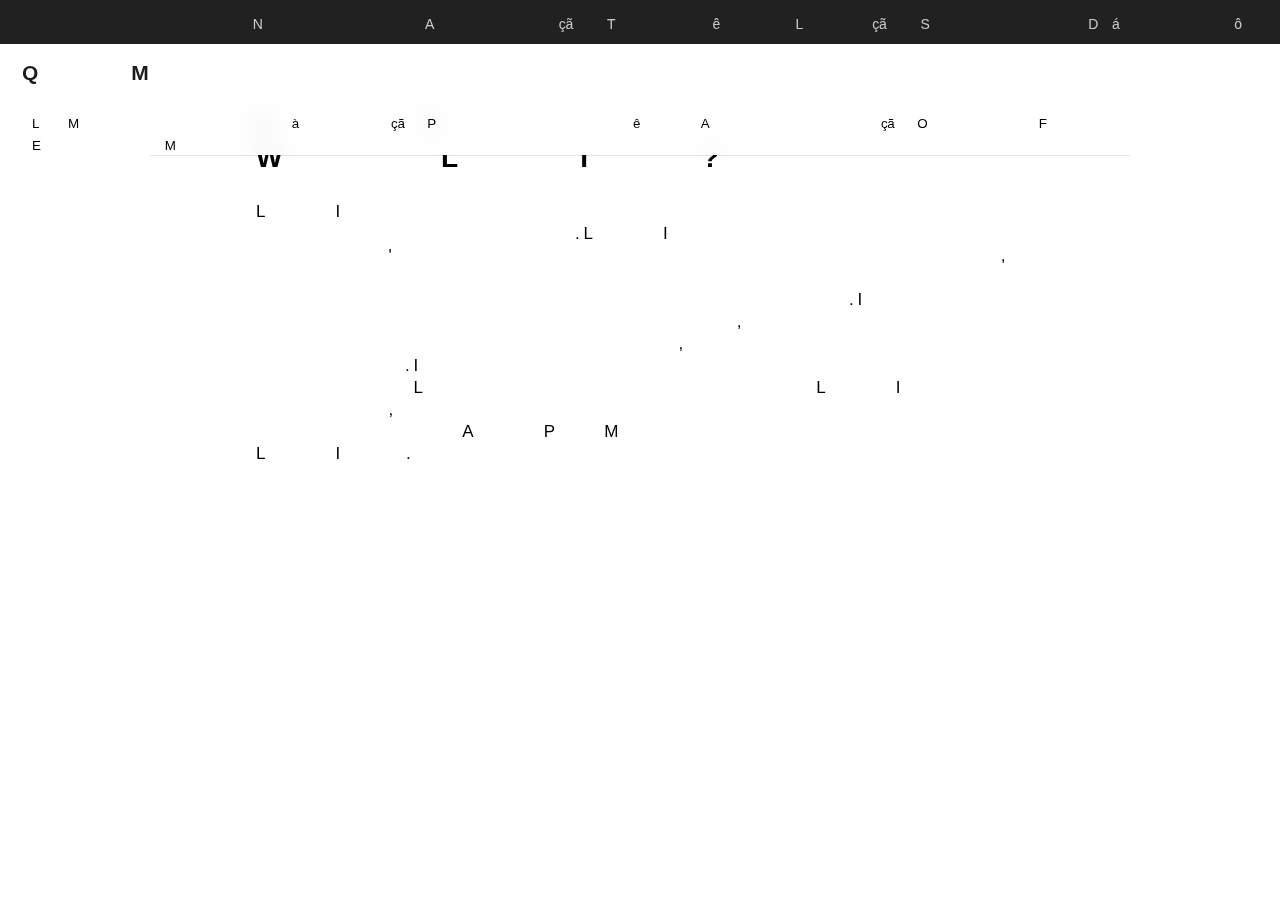
<file: index.html>
<!doctype html>
<html>

<head>
  <title>demo</title>
  <meta charset="utf-8" />
  <meta name="viewport"
    content="width=device-width, initial-scale=1, minimum-scale=1, maximum-scale=1, user-scalable=no, viewport-fit=cover" />
  <meta name="author" content="nonaybay - Rafael Venâncio" />
  <meta name="robots" content="index, follow" />

  <link href="https://fonts.googleapis.com/css2?family=Material+Icons" rel="stylesheet" type="text/css" />
  <link href="assets/css/index.css" rel="stylesheet" type="text/css" />
</head>

<body>

  <aside id="ac-gn-segmentbar" class="ac-gn-segmentbar"></aside>
  <input type="checkbox" id="ac-gn-menustate" class="ac-gn-menustate" />
  <nav id="ac-globalnav" role="navigation">
    <div class="ac-gn-content">
      <ul class="ac-gn-header">
        <li class="ac-gn-item ac-gn-menuicon">
          <label class="ac-gn-menuicon-label" for="ac-gn-menustate">
            <span class="ac-gn-menuicon-bread ac-gn-menuicon-bread-top"><span
                class="ac-gn-menuicon-bread-crust ac-gn-menuicon-bread-crust-top"></span></span>
            <span class="ac-gn-menuicon-bread ac-gn-menuicon-bread-bottom"><span
                class="ac-gn-menuicon-bread-crust ac-gn-menuicon-bread-crust-bottom"></span></span>
          </label>
        </li>
        <li class="ac-gn-item ac-gn-logo">
          <a class="ac-gn-link ac-gn-link-logo" href="#">
            <span class="ac-gn-link-text"></span>
          </a>
        </li>
      </ul>

      <ul class="ac-gn-list">
        <li class="ac-gn-item ac-gn-logo"><a class="ac-gn-link ac-gn-link-logo" href="#"></a></li>
        <li class="ac-gn-item ac-gn-item-menu"><a class="ac-gn-link" href="#"><span class="ac-gn-link-text">Nossa
              cidade</span></a></li>
        <li class="ac-gn-item ac-gn-item-menu"><a class="ac-gn-link" href="#"><span
              class="ac-gn-link-text">Administração</span></a></li>
        <li class="ac-gn-item ac-gn-item-menu"><a class="ac-gn-link" href="#"><span
              class="ac-gn-link-text">Transparência</span></a></li>
        <li class="ac-gn-item ac-gn-item-menu"><a class="ac-gn-link" href="#"><span
              class="ac-gn-link-text">Licitação</span></a></li>
        <li class="ac-gn-item ac-gn-item-menu"><a class="ac-gn-link" href="#"><span
              class="ac-gn-link-text">Secretarias</span></a></li>
        <li class="ac-gn-item ac-gn-item-menu"><a class="ac-gn-link" href="#"><span class="ac-gn-link-text">Diário
              eletrônico</span></a></li>
        <li class="ac-gn-item ac-gn-item-menu"><a class="ac-gn-link" href="#"><span
              class="ac-gn-link-text">Servidor</span></a></li>
        <!--
                <li class="ac-gn-item ac-gn-item-menu"><a class="ac-gn-link" href="#">Notícias</a></li>
                <li class="ac-gn-item ac-gn-item-menu ac-gn-search"><a class="ac-gn-link ac-gn-link-search" href="#"></a></li>
                -->
      </ul>
    </div>
  </nav>

  <input type="checkbox" id="localnav-menustate" class="localnav-menustate" />
  <nav id="localnav" class="localnav localnav-scrim">
    <div class="localnav-wrapper">
      <div class="localnav-background"></div>
      <div class="localnav-content">
        <p class="localnav-title"><a class="" href="#">Qui 18 Mar</a></p>
        <div class="localnav-menu">
          <a href="#localnav-menustate" class="localnav-menucta-anchor localnav-menucta-anchor-open"
            id="localnav-menustate-open">
            <span class="localnav-menucta-anchor-label">Open Menu</span></a>
          <a href="#" class="localnav-menucta-anchor localnav-menucta-anchor-close" id="localnav-menustate-close">
            <span class="localnav-menucta-anchor-label">Close Menu</span></a>
          <div class="localnav-menu-tray">
            <ul class="localnav-menu-items">
              <li class="localnav-menu-item">
                <a href="/design/human-interface-guidelines/" class="localnav-menu-link">Lei Municipal de acesso à
                  informação</a>
              </li>
              <li class="localnav-menu-item">
                <a href="/design/resources/" class="localnav-menu-link">Portal da transparência</a>
              </li>
              <li class="localnav-menu-item">
                <a href="/videos/design/" class="localnav-menu-link">Acesso a informação</a>
              </li>
              <li class="localnav-menu-item">
                <a href="/design/whats-new/" class="localnav-menu-link">Ouvidoria</a>
              </li>
              <li class="localnav-menu-item">
                <a href="/design/whats-new/" class="localnav-menu-link">Fale conosco</a>
              </li>
              <li class="localnav-menu-item">
                <a href="/design/whats-new/" class="localnav-menu-link">Expediente</a>
              </li>
              <li class="localnav-menu-item">
                <a href="/design/whats-new/" class="localnav-menu-link">Mapa do site</a>
              </li>
            </ul>
          </div>
          <div class="localnav-actions">
            <div class="localnav-action localnav-action-menucta">
              <label for="localnav-menustate" class="localnav-menucta">
                <span class="localnav-menucta-chevron"></span>
              </label>
            </div>
          </div>
        </div>
      </div>
    </div>
  </nav>


  <main style="max-width:768px;margin:auto;">
    <p class="largetitle">Lorem Ipsum</p>
    <p class="title1">What is Lorem Ipsum?</p>
    <p class="body">Lorem Ipsum is simply dummy text of the printing and typesetting industry. Lorem Ipsum has been the
      industry's standard dummy text ever since the 1500s, when an unknown printer took a galley of type and scrambled
      it to make a type specimen book. It has survived not only five centuries, but also the leap into electronic
      typesetting, remaining essentially unchanged. It was popularised in the 1960s with the release of Letraset sheets
      containing Lorem Ipsum passages, and more recently with desktop publishing software like Aldus PageMaker including
      versions of Lorem Ipsum.</p>

    <!-- <h1>Lorem Ipsum</h1> -->
    <!-- <h2>What is Lorem Ipsum?</h2> -->
  </main>

</body>

</html>
</file>
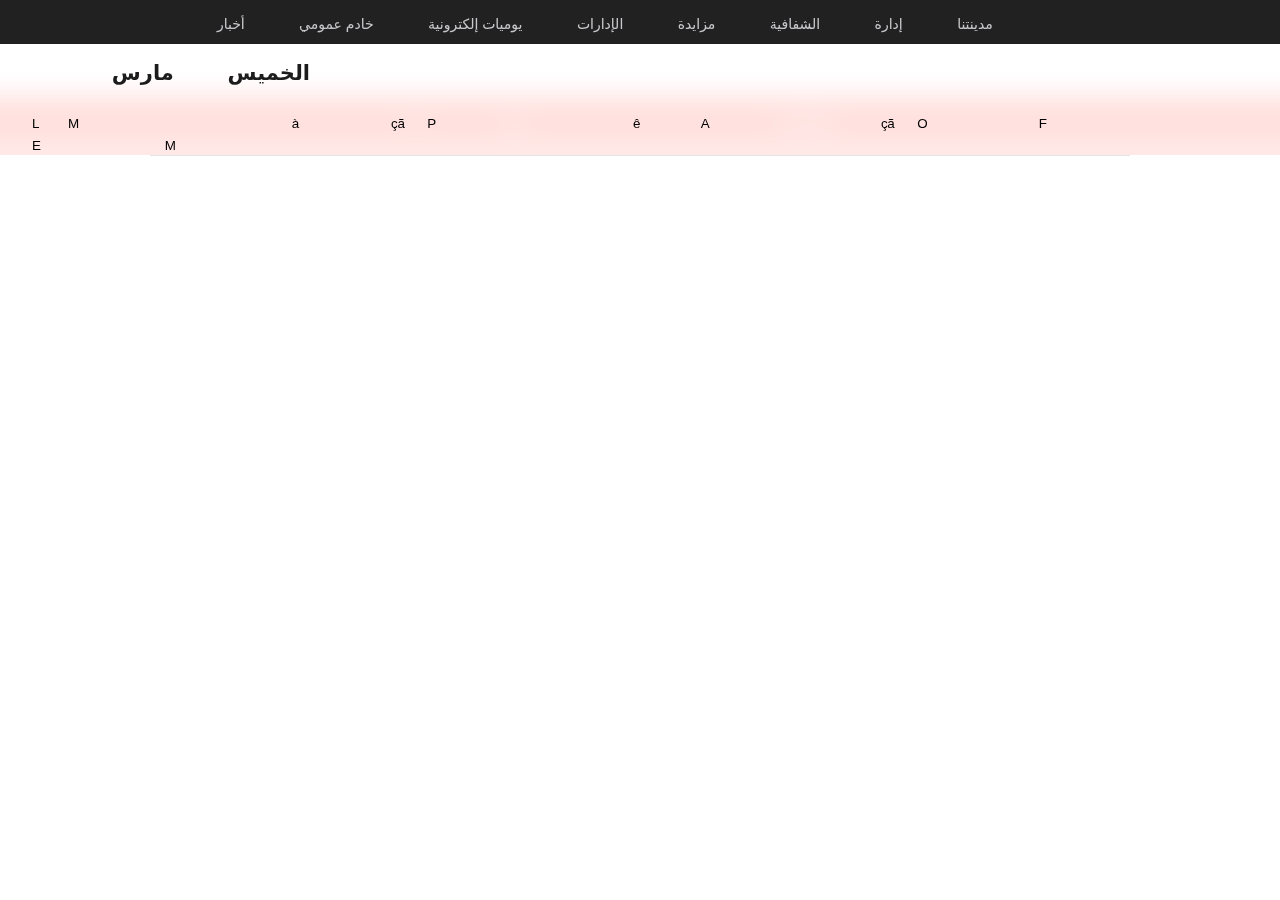
<file: ar.html>
<!doctype html>
<html lang="ar" dir="rtl">

<head>
  <title>demo</title>
  <meta charset="utf-8" />
  <meta name="viewport"
    content="width=device-width, initial-scale=1, minimum-scale=1, maximum-scale=1, user-scalable=no, viewport-fit=cover" />
  <meta name="author" content="nonaybay - Rafael Venâncio" />
  <meta name="robots" content="index, follow" />

  <link href="https://fonts.googleapis.com/css2?family=Material+Icons" rel="stylesheet" type="text/css" />
  <link href="assets/css/index.css" rel="stylesheet" type="text/css" />
</head>

<body>

  <aside id="ac-gn-segmentbar" class="ac-gn-segmentbar"></aside>
  <input type="checkbox" id="ac-gn-menustate" class="ac-gn-menustate" />
  <nav id="ac-globalnav" role="navigation">
    <div class="ac-gn-content">
      <ul class="ac-gn-header">
        <li class="ac-gn-item ac-gn-menuicon">
          <label class="ac-gn-menuicon-label" for="ac-gn-menustate">
            <span class="ac-gn-menuicon-bread ac-gn-menuicon-bread-top"><span
                class="ac-gn-menuicon-bread-crust ac-gn-menuicon-bread-crust-top"></span></span>
            <span class="ac-gn-menuicon-bread ac-gn-menuicon-bread-bottom"><span
                class="ac-gn-menuicon-bread-crust ac-gn-menuicon-bread-crust-bottom"></span></span>
          </label>
        </li>
        <li class="ac-gn-item ac-gn-logo">
          <a class="ac-gn-link ac-gn-link-logo" href="#">
            <span class="ac-gn-link-text"></span>
          </a>
        </li>
      </ul>

      <ul class="ac-gn-list">
        <li class="ac-gn-item ac-gn-logo"><a class="ac-gn-link ac-gn-link-logo" href="#"></a></li>
        <li class="ac-gn-item ac-gn-item-menu"><a class="ac-gn-link" href="#"><span
              class="ac-gn-link-text">مدينتنا</span></a>
        </li>
        <li class="ac-gn-item ac-gn-item-menu"><a class="ac-gn-link" href="#"><span
              class="ac-gn-link-text">إدارة</span></a>
        </li>
        <li class="ac-gn-item ac-gn-item-menu"><a class="ac-gn-link" href="#"><span
              class="ac-gn-link-text">الشفافية</span></a>
        </li>
        <li class="ac-gn-item ac-gn-item-menu"><a class="ac-gn-link" href="#"><span
              class="ac-gn-link-text">مزايدة</span></a>
        </li>
        <li class="ac-gn-item ac-gn-item-menu"><a class="ac-gn-link" href="#"><span
              class="ac-gn-link-text">الإدارات</span></a>
        </li>
        <li class="ac-gn-item ac-gn-item-menu"><a class="ac-gn-link" href="#"><span class="ac-gn-link-text">يوميات
              إلكترونية</span></a>
        </li>
        <li class="ac-gn-item ac-gn-item-menu"><a class="ac-gn-link" href="#"><span class="ac-gn-link-text">خادم
              عمومي</span></a>
        </li>
        <li class="ac-gn-item ac-gn-item-menu"><a class="ac-gn-link" href="#"><span
              class="ac-gn-link-text">أخبار</span></a>
        </li>
      </ul>
    </div>
  </nav>

  <input type="checkbox" id="localnav-menustate" class="localnav-menustate" />
  <nav id="localnav" class="localnav localnav-scrim">
    <div class="localnav-wrapper">
      <div class="localnav-background"></div>
      <div class="localnav-content">
        <p class="localnav-title"><a class="" href="#">الخميس 18 مارس 2021</a></p>
        <div class="localnav-menu">
          <a href="#localnav-menustate" class="localnav-menucta-anchor localnav-menucta-anchor-open"
            id="localnav-menustate-open">
            <span class="localnav-menucta-anchor-label">Open Menu</span></a>
          <a href="#" class="localnav-menucta-anchor localnav-menucta-anchor-close" id="localnav-menustate-close">
            <span class="localnav-menucta-anchor-label">Close Menu</span></a>
          <div class="localnav-menu-tray">
            <ul class="localnav-menu-items">
              <li class="localnav-menu-item">
                <a href="/design/human-interface-guidelines/" class="localnav-menu-link">Lei Municipal de acesso à
                  informação</a>
              </li>
              <li class="localnav-menu-item">
                <a href="/design/resources/" class="localnav-menu-link">Portal da transparência</a>
              </li>
              <li class="localnav-menu-item">
                <a href="/videos/design/" class="localnav-menu-link">Acesso a informação</a>
              </li>
              <li class="localnav-menu-item">
                <a href="/design/whats-new/" class="localnav-menu-link">Ouvidoria</a>
              </li>
              <li class="localnav-menu-item">
                <a href="/design/whats-new/" class="localnav-menu-link">Fale conosco</a>
              </li>
              <li class="localnav-menu-item">
                <a href="/design/whats-new/" class="localnav-menu-link">Expediente</a>
              </li>
              <li class="localnav-menu-item">
                <a href="/design/whats-new/" class="localnav-menu-link">Mapa do site</a>
              </li>
            </ul>
          </div>
          <div class="localnav-actions">
            <div class="localnav-action localnav-action-menucta">
              <label for="localnav-menustate" class="localnav-menucta">
                <span class="localnav-menucta-chevron"></span>
              </label>
            </div>
          </div>
        </div>
      </div>
    </div>
  </nav>


  <main class="main">
    <section class="covid">
      <div>
        <div class="covid-content">
          <div>
            <div>
              <span><a href="">Prestação de contas geral - COVID 19</a></span>
            </div>
          </div>
        </div>
      </div>
    </section>
  </main>

</body>

</html>
</file>
<file: assets/css/index.css>
@charset "UTF-8";
* {
  border: none;
  box-sizing: border-box;
  font: inherit;
  margin: 0;
  outline: none;
  padding: 0;
  font-synthesis: none;
  -moz-font-feature-settings: "kern";
  -webkit-font-smoothing: antialiased;
  -moz-osx-font-smoothing: grayscale;
}
*::before, *::after {
  box-sizing: inherit;
}

img {
  display: block;
  max-width: 100%;
  width: auto;
}

html {
  background: white;
  background-repeat: no-repeat;
  background-position: center;
}

:root {
  font-size: 17px;
}

body {
  font-family: -apple-system, BlinkMacSystemFont, X-LocaleSpecific, "SF Compact Text", "San Francisco", "Helvetica Neue", "Lucida Grande", "Segoe UI", "Tahoma", "Microsoft Sans Serif", "Roboto", "Droid Sans", "Ubuntu", "Cantarell", "Noto Sans", "SF Pro Icons", "Apple Color Emoji", "Segoe UI Emoji", "Segoe UI Symbol", "Material Icons", sans-serif, system-ui;
  font-size: 1em;
  font-weight: 400;
  letter-spacing: 0.022em;
  line-height: 1.2941176471;
}
body + .body {
  margin-top: 1.6470588235em;
}
@media screen and (min-width: 640px) {
  body {
    font-family: -apple-system, BlinkMacSystemFont, X-LocaleSpecific, "SF Pro Text", "San Francisco", "Helvetica Neue", "Lucida Grande", "Segoe UI", "Tahoma", "Microsoft Sans Serif", "Roboto", "Droid Sans", "Ubuntu", "Cantarell", "Noto Sans", "SF Pro Icons", "Apple Color Emoji", "Segoe UI Emoji", "Segoe UI Symbol", "Material Icons", sans-serif, system-ui;
    letter-spacing: -0.026em;
  }
}

h1 {
  font-family: -apple-system, BlinkMacSystemFont, X-LocaleSpecific, "SF Compact Display", "San Francisco", "Helvetica Neue", "Lucida Grande", "Segoe UI", "Tahoma", "Microsoft Sans Serif", "Roboto", "Droid Sans", "Ubuntu", "Cantarell", "Noto Sans", "SF Pro Icons", "Apple Color Emoji", "Segoe UI Emoji", "Segoe UI Symbol", "Material Icons", sans-serif, system-ui;
  font-size: 2.8823529412em;
  font-weight: 600;
  letter-spacing: 0.008em;
  line-height: 1.1836734694;
}
h1 + .body {
  margin-top: 1.6470588235em;
}
@media screen and (min-width: 640px) {
  h1 {
    font-family: -apple-system, BlinkMacSystemFont, X-LocaleSpecific, "SF Pro Display", "San Francisco", "Helvetica Neue", "Lucida Grande", "Segoe UI", "Tahoma", "Microsoft Sans Serif", "Roboto", "Droid Sans", "Ubuntu", "Cantarell", "Noto Sans", "SF Pro Icons", "Apple Color Emoji", "Segoe UI Emoji", "Segoe UI Symbol", "Material Icons", sans-serif, system-ui;
    letter-spacing: 0.007em;
  }
}

h2 {
  font-family: -apple-system, BlinkMacSystemFont, X-LocaleSpecific, "SF Compact Display", "San Francisco", "Helvetica Neue", "Lucida Grande", "Segoe UI", "Tahoma", "Microsoft Sans Serif", "Roboto", "Droid Sans", "Ubuntu", "Cantarell", "Noto Sans", "SF Pro Icons", "Apple Color Emoji", "Segoe UI Emoji", "Segoe UI Symbol", "Material Icons", sans-serif, system-ui;
  font-size: 2.4705882353em;
  font-weight: 600;
  letter-spacing: 0.01em;
  line-height: 1.1904761905;
}
h2 + .body {
  margin-top: 1.6470588235em;
}
@media screen and (min-width: 640px) {
  h2 {
    font-family: -apple-system, BlinkMacSystemFont, X-LocaleSpecific, "SF Pro Display", "San Francisco", "Helvetica Neue", "Lucida Grande", "Segoe UI", "Tahoma", "Microsoft Sans Serif", "Roboto", "Droid Sans", "Ubuntu", "Cantarell", "Noto Sans", "SF Pro Icons", "Apple Color Emoji", "Segoe UI Emoji", "Segoe UI Symbol", "Material Icons", sans-serif, system-ui;
    letter-spacing: 0.009em;
  }
}

h3 {
  font-family: -apple-system, BlinkMacSystemFont, X-LocaleSpecific, "SF Compact Display", "San Francisco", "Helvetica Neue", "Lucida Grande", "Segoe UI", "Tahoma", "Microsoft Sans Serif", "Roboto", "Droid Sans", "Ubuntu", "Cantarell", "Noto Sans", "SF Pro Icons", "Apple Color Emoji", "Segoe UI Emoji", "Segoe UI Symbol", "Material Icons", sans-serif, system-ui;
  font-size: 2.0588235294em;
  font-weight: 600;
  letter-spacing: 0.011em;
  line-height: 1.2;
}
h3 + .body {
  margin-top: 1.6470588235em;
}
@media screen and (min-width: 640px) {
  h3 {
    font-family: -apple-system, BlinkMacSystemFont, X-LocaleSpecific, "SF Pro Display", "San Francisco", "Helvetica Neue", "Lucida Grande", "Segoe UI", "Tahoma", "Microsoft Sans Serif", "Roboto", "Droid Sans", "Ubuntu", "Cantarell", "Noto Sans", "SF Pro Icons", "Apple Color Emoji", "Segoe UI Emoji", "Segoe UI Symbol", "Material Icons", sans-serif, system-ui;
    letter-spacing: 0.011em;
  }
}

h4 {
  font-family: -apple-system, BlinkMacSystemFont, X-LocaleSpecific, "SF Compact Display", "San Francisco", "Helvetica Neue", "Lucida Grande", "Segoe UI", "Tahoma", "Microsoft Sans Serif", "Roboto", "Droid Sans", "Ubuntu", "Cantarell", "Noto Sans", "SF Pro Icons", "Apple Color Emoji", "Segoe UI Emoji", "Segoe UI Symbol", "Material Icons", sans-serif, system-ui;
  font-size: 1.7058823529em;
  font-weight: 600;
  letter-spacing: 0.013em;
  line-height: 1.2068965517;
}
h4 + .body {
  margin-top: 1.6470588235em;
}
@media screen and (min-width: 640px) {
  h4 {
    font-family: -apple-system, BlinkMacSystemFont, X-LocaleSpecific, "SF Pro Display", "San Francisco", "Helvetica Neue", "Lucida Grande", "Segoe UI", "Tahoma", "Microsoft Sans Serif", "Roboto", "Droid Sans", "Ubuntu", "Cantarell", "Noto Sans", "SF Pro Icons", "Apple Color Emoji", "Segoe UI Emoji", "Segoe UI Symbol", "Material Icons", sans-serif, system-ui;
    letter-spacing: 0.014em;
  }
}

h5 {
  font-family: -apple-system, BlinkMacSystemFont, X-LocaleSpecific, "SF Compact Display", "San Francisco", "Helvetica Neue", "Lucida Grande", "Segoe UI", "Tahoma", "Microsoft Sans Serif", "Roboto", "Droid Sans", "Ubuntu", "Cantarell", "Noto Sans", "SF Pro Icons", "Apple Color Emoji", "Segoe UI Emoji", "Segoe UI Symbol", "Material Icons", sans-serif, system-ui;
  font-size: 1.4117647059em;
  font-weight: 600;
  letter-spacing: 0.015em;
  line-height: 1.25;
}
h5 + .body {
  margin-top: 1.6470588235em;
}
@media screen and (min-width: 640px) {
  h5 {
    font-family: -apple-system, BlinkMacSystemFont, X-LocaleSpecific, "SF Pro Display", "San Francisco", "Helvetica Neue", "Lucida Grande", "Segoe UI", "Tahoma", "Microsoft Sans Serif", "Roboto", "Droid Sans", "Ubuntu", "Cantarell", "Noto Sans", "SF Pro Icons", "Apple Color Emoji", "Segoe UI Emoji", "Segoe UI Symbol", "Material Icons", sans-serif, system-ui;
    letter-spacing: 0.003em;
  }
}

h6 {
  font-family: -apple-system, BlinkMacSystemFont, X-LocaleSpecific, "SF Compact Display", "San Francisco", "Helvetica Neue", "Lucida Grande", "Segoe UI", "Tahoma", "Microsoft Sans Serif", "Roboto", "Droid Sans", "Ubuntu", "Cantarell", "Noto Sans", "SF Pro Icons", "Apple Color Emoji", "Segoe UI Emoji", "Segoe UI Symbol", "Material Icons", sans-serif, system-ui;
  font-size: 1.1764705882em;
  font-weight: 600;
  letter-spacing: 0.018em;
  line-height: 1.25;
}
h6 + .body {
  margin-top: 1.6470588235em;
}
@media screen and (min-width: 640px) {
  h6 {
    font-family: -apple-system, BlinkMacSystemFont, X-LocaleSpecific, "SF Pro Display", "San Francisco", "Helvetica Neue", "Lucida Grande", "Segoe UI", "Tahoma", "Microsoft Sans Serif", "Roboto", "Droid Sans", "Ubuntu", "Cantarell", "Noto Sans", "SF Pro Icons", "Apple Color Emoji", "Segoe UI Emoji", "Segoe UI Symbol", "Material Icons", sans-serif, system-ui;
    letter-spacing: -0.023em;
  }
}

p {
  font-family: -apple-system, BlinkMacSystemFont, X-LocaleSpecific, "SF Compact Text", "San Francisco", "Helvetica Neue", "Lucida Grande", "Segoe UI", "Tahoma", "Microsoft Sans Serif", "Roboto", "Droid Sans", "Ubuntu", "Cantarell", "Noto Sans", "SF Pro Icons", "Apple Color Emoji", "Segoe UI Emoji", "Segoe UI Symbol", "Material Icons", sans-serif, system-ui;
  font-size: 1em;
  font-weight: 400;
  letter-spacing: 0.022em;
  line-height: 1.2941176471;
}
p + .body {
  margin-top: 1.6470588235em;
}
@media screen and (min-width: 640px) {
  p {
    font-family: -apple-system, BlinkMacSystemFont, X-LocaleSpecific, "SF Pro Text", "San Francisco", "Helvetica Neue", "Lucida Grande", "Segoe UI", "Tahoma", "Microsoft Sans Serif", "Roboto", "Droid Sans", "Ubuntu", "Cantarell", "Noto Sans", "SF Pro Icons", "Apple Color Emoji", "Segoe UI Emoji", "Segoe UI Symbol", "Material Icons", sans-serif, system-ui;
    letter-spacing: -0.026em;
  }
}

.largetitle {
  font-family: -apple-system, BlinkMacSystemFont, X-LocaleSpecific, "SF Compact Display", "San Francisco", "Helvetica Neue", "Lucida Grande", "Segoe UI", "Tahoma", "Microsoft Sans Serif", "Roboto", "Droid Sans", "Ubuntu", "Cantarell", "Noto Sans", "SF Pro Icons", "Apple Color Emoji", "Segoe UI Emoji", "Segoe UI Symbol", "Material Icons", sans-serif, system-ui;
  font-size: 2em;
  font-weight: 700;
  letter-spacing: 0.012em;
  line-height: 1.2058823529;
}
.largetitle + .body {
  margin-top: 1.6470588235em;
}
@media screen and (min-width: 640px) {
  .largetitle {
    font-family: -apple-system, BlinkMacSystemFont, X-LocaleSpecific, "SF Pro Display", "San Francisco", "Helvetica Neue", "Lucida Grande", "Segoe UI", "Tahoma", "Microsoft Sans Serif", "Roboto", "Droid Sans", "Ubuntu", "Cantarell", "Noto Sans", "SF Pro Icons", "Apple Color Emoji", "Segoe UI Emoji", "Segoe UI Symbol", "Material Icons", sans-serif, system-ui;
    letter-spacing: 0.012em;
  }
}

.title1 {
  font-family: -apple-system, BlinkMacSystemFont, X-LocaleSpecific, "SF Compact Display", "San Francisco", "Helvetica Neue", "Lucida Grande", "Segoe UI", "Tahoma", "Microsoft Sans Serif", "Roboto", "Droid Sans", "Ubuntu", "Cantarell", "Noto Sans", "SF Pro Icons", "Apple Color Emoji", "Segoe UI Emoji", "Segoe UI Symbol", "Material Icons", sans-serif, system-ui;
  font-size: 1.6470588235em;
  font-weight: 700;
  letter-spacing: 0.013em;
  line-height: 1.2142857143;
}
.title1 + .body {
  margin-top: 1.6470588235em;
}
@media screen and (min-width: 640px) {
  .title1 {
    font-family: -apple-system, BlinkMacSystemFont, X-LocaleSpecific, "SF Pro Display", "San Francisco", "Helvetica Neue", "Lucida Grande", "Segoe UI", "Tahoma", "Microsoft Sans Serif", "Roboto", "Droid Sans", "Ubuntu", "Cantarell", "Noto Sans", "SF Pro Icons", "Apple Color Emoji", "Segoe UI Emoji", "Segoe UI Symbol", "Material Icons", sans-serif, system-ui;
    letter-spacing: 0.014em;
  }
}

.title2 {
  font-family: -apple-system, BlinkMacSystemFont, X-LocaleSpecific, "SF Compact Display", "San Francisco", "Helvetica Neue", "Lucida Grande", "Segoe UI", "Tahoma", "Microsoft Sans Serif", "Roboto", "Droid Sans", "Ubuntu", "Cantarell", "Noto Sans", "SF Pro Icons", "Apple Color Emoji", "Segoe UI Emoji", "Segoe UI Symbol", "Material Icons", sans-serif, system-ui;
  font-size: 1.2941176471em;
  font-weight: 700;
  letter-spacing: 0.016em;
  line-height: 1.2727272727;
}
.title2 + .body {
  margin-top: 1.6470588235em;
}
@media screen and (min-width: 640px) {
  .title2 {
    font-family: -apple-system, BlinkMacSystemFont, X-LocaleSpecific, "SF Pro Display", "San Francisco", "Helvetica Neue", "Lucida Grande", "Segoe UI", "Tahoma", "Microsoft Sans Serif", "Roboto", "Droid Sans", "Ubuntu", "Cantarell", "Noto Sans", "SF Pro Icons", "Apple Color Emoji", "Segoe UI Emoji", "Segoe UI Symbol", "Material Icons", sans-serif, system-ui;
    letter-spacing: -0.012em;
  }
}

.title3 {
  font-family: -apple-system, BlinkMacSystemFont, X-LocaleSpecific, "SF Compact Display", "San Francisco", "Helvetica Neue", "Lucida Grande", "Segoe UI", "Tahoma", "Microsoft Sans Serif", "Roboto", "Droid Sans", "Ubuntu", "Cantarell", "Noto Sans", "SF Pro Icons", "Apple Color Emoji", "Segoe UI Emoji", "Segoe UI Symbol", "Material Icons", sans-serif, system-ui;
  font-size: 1.1764705882em;
  font-weight: 700;
  letter-spacing: 0.018em;
  line-height: 1.25;
}
.title3 + .body {
  margin-top: 1.6470588235em;
}
@media screen and (min-width: 640px) {
  .title3 {
    font-family: -apple-system, BlinkMacSystemFont, X-LocaleSpecific, "SF Pro Display", "San Francisco", "Helvetica Neue", "Lucida Grande", "Segoe UI", "Tahoma", "Microsoft Sans Serif", "Roboto", "Droid Sans", "Ubuntu", "Cantarell", "Noto Sans", "SF Pro Icons", "Apple Color Emoji", "Segoe UI Emoji", "Segoe UI Symbol", "Material Icons", sans-serif, system-ui;
    letter-spacing: -0.023em;
  }
}

.headline {
  font-family: -apple-system, BlinkMacSystemFont, X-LocaleSpecific, "SF Compact Text", "San Francisco", "Helvetica Neue", "Lucida Grande", "Segoe UI", "Tahoma", "Microsoft Sans Serif", "Roboto", "Droid Sans", "Ubuntu", "Cantarell", "Noto Sans", "SF Pro Icons", "Apple Color Emoji", "Segoe UI Emoji", "Segoe UI Symbol", "Material Icons", sans-serif, system-ui;
  font-size: 1em;
  font-weight: 700;
  letter-spacing: 0.022em;
  line-height: 1.2941176471;
}
.headline + .body {
  margin-top: 1.6470588235em;
}
@media screen and (min-width: 640px) {
  .headline {
    font-family: -apple-system, BlinkMacSystemFont, X-LocaleSpecific, "SF Pro Text", "San Francisco", "Helvetica Neue", "Lucida Grande", "Segoe UI", "Tahoma", "Microsoft Sans Serif", "Roboto", "Droid Sans", "Ubuntu", "Cantarell", "Noto Sans", "SF Pro Icons", "Apple Color Emoji", "Segoe UI Emoji", "Segoe UI Symbol", "Material Icons", sans-serif, system-ui;
    letter-spacing: -0.026em;
  }
}

.body {
  font-family: -apple-system, BlinkMacSystemFont, X-LocaleSpecific, "SF Compact Text", "San Francisco", "Helvetica Neue", "Lucida Grande", "Segoe UI", "Tahoma", "Microsoft Sans Serif", "Roboto", "Droid Sans", "Ubuntu", "Cantarell", "Noto Sans", "SF Pro Icons", "Apple Color Emoji", "Segoe UI Emoji", "Segoe UI Symbol", "Material Icons", sans-serif, system-ui;
  font-size: 1em;
  font-weight: 400;
  letter-spacing: 0.022em;
  line-height: 1.2941176471;
}
.body + .body {
  margin-top: 1.6470588235em;
}
@media screen and (min-width: 640px) {
  .body {
    font-family: -apple-system, BlinkMacSystemFont, X-LocaleSpecific, "SF Pro Text", "San Francisco", "Helvetica Neue", "Lucida Grande", "Segoe UI", "Tahoma", "Microsoft Sans Serif", "Roboto", "Droid Sans", "Ubuntu", "Cantarell", "Noto Sans", "SF Pro Icons", "Apple Color Emoji", "Segoe UI Emoji", "Segoe UI Symbol", "Material Icons", sans-serif, system-ui;
    letter-spacing: -0.026em;
  }
}

button {
  background: none;
  border: none;
  cursor: pointer;
  display: block;
  font: inherit;
}

.button {
  font-family: -apple-system, BlinkMacSystemFont, X-LocaleSpecific, "SF Compact Text", "San Francisco", "Helvetica Neue", "Lucida Grande", "Segoe UI", "Tahoma", "Microsoft Sans Serif", "Roboto", "Droid Sans", "Ubuntu", "Cantarell", "Noto Sans", "SF Pro Icons", "Apple Color Emoji", "Segoe UI Emoji", "Segoe UI Symbol", "Material Icons", sans-serif, system-ui;
  font-size: 0.9411764706em;
  font-weight: 400;
  letter-spacing: 0.026em;
  line-height: 1.3125;
}
.button + .body {
  margin-top: 1.6470588235em;
}
@media screen and (min-width: 640px) {
  .button {
    font-family: -apple-system, BlinkMacSystemFont, X-LocaleSpecific, "SF Pro Text", "San Francisco", "Helvetica Neue", "Lucida Grande", "Segoe UI", "Tahoma", "Microsoft Sans Serif", "Roboto", "Droid Sans", "Ubuntu", "Cantarell", "Noto Sans", "SF Pro Icons", "Apple Color Emoji", "Segoe UI Emoji", "Segoe UI Symbol", "Material Icons", sans-serif, system-ui;
    letter-spacing: -0.02em;
  }
}
.button__flat--global {
  color: #48484a;
}
.button__flat--default {
  color: #007aff;
}
.button__icon {
  align-content: center;
  align-items: center;
  display: flex;
  height: 1.4117647059em;
  width: 1.4117647059em;
}
.button__icon::before {
  font-family: -apple-system, BlinkMacSystemFont, X-LocaleSpecific, "SF Compact Display", "San Francisco", "Helvetica Neue", "Lucida Grande", "Segoe UI", "Tahoma", "Microsoft Sans Serif", "Roboto", "Droid Sans", "Ubuntu", "Cantarell", "Noto Sans", "SF Pro Icons", "Apple Color Emoji", "Segoe UI Emoji", "Segoe UI Symbol", "Material Icons", sans-serif, system-ui;
  font-size: 1.4117647059em;
  font-weight: 400;
  letter-spacing: 0.015em;
  line-height: 1.25;
  color: inherit;
  content: "";
  display: block;
  height: 100%;
  line-height: 1.4117647059em;
  text-align: center;
  vertical-align: text-bottom;
  width: 100%;
}
.button__icon::before + .body {
  margin-top: 1.6470588235em;
}
@media screen and (min-width: 640px) {
  .button__icon::before {
    font-family: -apple-system, BlinkMacSystemFont, X-LocaleSpecific, "SF Pro Display", "San Francisco", "Helvetica Neue", "Lucida Grande", "Segoe UI", "Tahoma", "Microsoft Sans Serif", "Roboto", "Droid Sans", "Ubuntu", "Cantarell", "Noto Sans", "SF Pro Icons", "Apple Color Emoji", "Segoe UI Emoji", "Segoe UI Symbol", "Material Icons", sans-serif, system-ui;
    letter-spacing: 0.003em;
  }
}
.button__icon--detail {
  color: #ff9500;
}
.button__icon--help, .button__icon--add {
  color: #007aff;
}
.button__icon--add::before {
  color: inherit;
  content: "";
}
.button__push, .button__segmented {
  border-radius: 5px;
  height: 34px;
  line-height: 34px;
  padding: 0 21px;
}
.button__push--global, .button__segmented {
  background-color: #d1d1d6;
  color: #1c1c1e;
}
.button__push--default {
  background-color: #007aff;
  color: #f2f2f7;
}
.button__segmented {
  font-family: -apple-system, BlinkMacSystemFont, X-LocaleSpecific, "SF Compact Text", "San Francisco", "Helvetica Neue", "Lucida Grande", "Segoe UI", "Tahoma", "Microsoft Sans Serif", "Roboto", "Droid Sans", "Ubuntu", "Cantarell", "Noto Sans", "SF Pro Icons", "Apple Color Emoji", "Segoe UI Emoji", "Segoe UI Symbol", "Material Icons", sans-serif, system-ui;
  font-size: 0.8235294118em;
  font-weight: 600;
  letter-spacing: 0.035em;
  line-height: 1.3571428571;
  align-content: center;
  align-items: center;
  background-color: #f2f2f7;
  box-shadow: inset 0 2px 1px -1px rgba(0, 0, 0, 0.2), inset 0 1px 1px 0 rgba(0, 0, 0, 0.14), inset 0 1px 3px 0 rgba(0, 0, 0, 0.12);
  display: flex;
  flex-direction: row;
  height: 56px;
  justify-content: space-around;
  padding: 0;
  width: 100%;
}
.button__segmented + .body {
  margin-top: 1.6470588235em;
}
@media screen and (min-width: 640px) {
  .button__segmented {
    font-family: -apple-system, BlinkMacSystemFont, X-LocaleSpecific, "SF Pro Text", "San Francisco", "Helvetica Neue", "Lucida Grande", "Segoe UI", "Tahoma", "Microsoft Sans Serif", "Roboto", "Droid Sans", "Ubuntu", "Cantarell", "Noto Sans", "SF Pro Icons", "Apple Color Emoji", "Segoe UI Emoji", "Segoe UI Symbol", "Material Icons", sans-serif, system-ui;
    letter-spacing: -0.011em;
  }
}
.button__segmented .button {
  color: #3a3a3c;
  display: block;
  font: inherit;
  height: calc(100% - 13px);
  line-height: inherit;
  text-align: center;
  width: 28%;
}
.button__segmented .button.selected {
  background-color: white;
  box-shadow: 0 2px 1px -1px rgba(0, 0, 0, 0.2), 0 1px 1px 0 rgba(0, 0, 0, 0.14), 0 1px 3px 0 rgba(0, 0, 0, 0.12);
}

#ac-gn-segmentbar {
  font-family: -apple-system, BlinkMacSystemFont, X-LocaleSpecific, "SF Compact Text", "San Francisco", "Helvetica Neue", "Lucida Grande", "Segoe UI", "Tahoma", "Microsoft Sans Serif", "Roboto", "Droid Sans", "Ubuntu", "Cantarell", "Noto Sans", "SF Pro Icons", "Apple Color Emoji", "Segoe UI Emoji", "Segoe UI Symbol", "Material Icons", sans-serif, system-ui;
  font-size: 0.7058823529em;
  font-weight: 400;
  letter-spacing: 0.046em;
  line-height: 1.3333333333;
  background: transparent;
  top: -40px;
  left: 0;
  min-width: 100%;
  width: 100%;
  height: 40px;
  z-index: 9998;
}
#ac-gn-segmentbar + .body {
  margin-top: 1.6470588235em;
}
@media screen and (min-width: 640px) {
  #ac-gn-segmentbar {
    font-family: -apple-system, BlinkMacSystemFont, X-LocaleSpecific, "SF Pro Text", "San Francisco", "Helvetica Neue", "Lucida Grande", "Segoe UI", "Tahoma", "Microsoft Sans Serif", "Roboto", "Droid Sans", "Ubuntu", "Cantarell", "Noto Sans", "SF Pro Icons", "Apple Color Emoji", "Segoe UI Emoji", "Segoe UI Symbol", "Material Icons", sans-serif, system-ui;
    letter-spacing: 0em;
  }
}

#ac-gn-menustate {
  display: none;
}
@media (max-width: 640px) {
  #ac-gn-menustate:checked ~ #ac-globalnav {
    background: #1c1c1e;
    height: 100%;
    transition: background 360ms cubic-bezier(0.32, 0.08, 0.24, 1) 0s, height 560ms cubic-bezier(0.52, 0.16, 0.24, 1) 0s;
  }
  #ac-gn-menustate:checked ~ #ac-globalnav .ac-gn-list {
    transition-delay: 0s;
    visibility: visible;
  }
  #ac-gn-menustate:checked ~ #ac-globalnav .ac-gn-item-menu {
    opacity: 1;
    pointer-events: auto;
    transform: none;
  }
  #ac-gn-menustate:checked ~ #ac-globalnav .ac-gn-menuicon-bread-top {
    transform: rotate(45deg);
    transition: transform 0.3192s cubic-bezier(0.04, 0.04, 0.12, 0.96) 0.1008s;
  }
  #ac-gn-menustate:checked ~ #ac-globalnav .ac-gn-menuicon-bread-bottom {
    transform: rotate(-45deg);
    transition: transform 0.3192s cubic-bezier(0.04, 0.04, 0.12, 0.96) 0.1008s;
  }
  #ac-gn-menustate:checked ~ #ac-globalnav .ac-gn-menuicon-bread-crust-top,
#ac-gn-menustate:checked ~ #ac-globalnav .ac-gn-menuicon-bread-crust-bottom {
    transform: none;
    transition: transform 0.1596s cubic-bezier(0.52, 0.16, 0.52, 0.84) 0.1008s;
  }
}

#ac-globalnav {
  font-family: -apple-system, BlinkMacSystemFont, X-LocaleSpecific, "SF Compact Text", "San Francisco", "Helvetica Neue", "Lucida Grande", "Segoe UI", "Tahoma", "Microsoft Sans Serif", "Roboto", "Droid Sans", "Ubuntu", "Cantarell", "Noto Sans", "SF Pro Icons", "Apple Color Emoji", "Segoe UI Emoji", "Segoe UI Symbol", "Material Icons", sans-serif, system-ui;
  font-size: 1em;
  font-weight: 400;
  letter-spacing: 0.022em;
  line-height: 1.2941176471;
  backdrop-filter: saturate(180%) blur(13px);
  background: rgba(0, 0, 0, 0.92);
  background-color: rgba(0, 0, 0, 0.87);
  box-sizing: content-box;
  display: block;
  font-weight: normal;
  height: 48px;
  left: 0;
  max-height: 44px;
  min-width: 1024px;
  position: absolute;
  right: 0;
  text-size-adjust: 100%;
  top: 0;
  user-select: none;
  width: 100%;
  z-index: 9999;
}
#ac-globalnav + .body {
  margin-top: 1.6470588235em;
}
@media screen and (min-width: 640px) {
  #ac-globalnav {
    font-family: -apple-system, BlinkMacSystemFont, X-LocaleSpecific, "SF Pro Text", "San Francisco", "Helvetica Neue", "Lucida Grande", "Segoe UI", "Tahoma", "Microsoft Sans Serif", "Roboto", "Droid Sans", "Ubuntu", "Cantarell", "Noto Sans", "SF Pro Icons", "Apple Color Emoji", "Segoe UI Emoji", "Segoe UI Symbol", "Material Icons", sans-serif, system-ui;
    letter-spacing: -0.026em;
  }
}
@media screen and (max-width: 1024px) {
  #ac-globalnav {
    min-width: 320px;
  }
}
@media (max-width: 640px) {
  #ac-globalnav {
    backdrop-filter: none;
    max-height: none;
    overflow-y: hidden;
    transition: background 0.44s cubic-bezier(0.52, 0.16, 0.24, 1) 0.2s, height 0.56s cubic-bezier(0.52, 0.16, 0.24, 1) 0s;
  }
}
#ac-globalnav ul {
  list-style: none;
}
#ac-globalnav .ac-gn-content {
  margin: 0 auto;
  max-width: 890.4347826087px;
  padding: 0 22px;
  position: relative;
  z-index: 2;
}
@media (max-width: 640px) {
  #ac-globalnav .ac-gn-content {
    height: 100%;
    padding: 0;
    position: absolute;
    top: 0;
    width: 100%;
  }
}
#ac-globalnav .ac-gn-header {
  display: none;
  height: 48px;
  left: 0;
  overflow: hidden;
  position: absolute;
  top: 0;
  width: 100%;
  z-index: 5;
}
@media (max-width: 640px) {
  #ac-globalnav .ac-gn-header {
    display: block;
  }
}
#ac-globalnav .ac-gn-header .ac-gn-item {
  height: 48px;
}
#ac-globalnav .ac-gn-header .ac-gn-logo {
  left: 50%;
  margin-left: -68px;
  position: absolute;
  text-align: center;
  top: 0;
  width: 116px;
  z-index: 1;
}
@media (max-width: 640px) {
  #ac-globalnav .ac-gn-header .ac-gn-logo {
    display: block;
  }
}
#ac-globalnav .ac-gn-header .ac-gn-link {
  height: 48px;
  line-height: 2.82353em;
}
@media (max-width: 640px) {
  #ac-globalnav .ac-gn-logo {
    display: none;
  }
}
#ac-globalnav .ac-gn-link-text {
  padding: 0;
  position: relative;
}
@media (max-width: 640px) {
  #ac-globalnav .ac-gn-link-text {
    line-height: 2.5em;
  }
}
#ac-globalnav .ac-gn-link-logo {
  background-size: 36px;
  background-image: url("https://santaisabel.sp.gov.br/portal/wp-content/uploads/2019/10/cropped-logo-MSI-350x87-1-copy.png");
  background-image: url("https://upload.wikimedia.org/wikipedia/commons/2/24/Brasao-santaisabel.png");
  background-image: url("https://santaisabel.sp.gov.br/conheca-a-cidade/images/logo.png");
  width: 36px;
  background-repeat: no-repeat;
  background-position: center;
}
@media (max-width: 640px) {
  #ac-globalnav .ac-gn-link-logo {
    background-position: 11px 11px;
    background-position: center;
  }
}
#ac-globalnav .ac-gn-menuicon {
  border-bottom: none;
  left: 0;
  position: absolute;
  top: 0;
  width: 48px;
  z-index: 2;
}
#ac-globalnav .ac-gn-menuicon-label {
  cursor: pointer;
  display: block;
  height: 48px;
  opacity: 0.8;
  position: absolute;
  top: 0;
  transition: opacity 0.3s cubic-bezier(0.25, 0.1, 0.25, 1) 0s;
  width: 48px;
  z-index: 3;
  -webkit-tap-highlight-color: transparent;
}
#ac-globalnav .ac-gn-menuicon-label:hover {
  opacity: 1;
}
#ac-globalnav .ac-gn-menuicon-bread {
  height: 30px;
  left: 9px;
  position: absolute;
  top: 9px;
  transition: opacity 0.3s cubic-bezier(0.25, 0.1, 0.25, 1) 0s;
  width: 30px;
  z-index: 3;
}
#ac-globalnav .ac-gn-menuicon-bread-top {
  transform: none;
  transition: transform 0.1806s cubic-bezier(0.04, 0.04, 0.12, 0.96) 0s;
  z-index: 4;
}
#ac-globalnav .ac-gn-menuicon-bread-bottom {
  transform: none;
  transition: transform 0.1806s cubic-bezier(0.04, 0.04, 0.12, 0.96) 0s;
}
#ac-globalnav .ac-gn-menuicon-bread-crust {
  background-color: white;
  border-radius: 0.5px;
  display: block;
  height: 1px;
  left: 7px;
  position: absolute;
  width: 17px;
  z-index: 1;
}
#ac-globalnav .ac-gn-menuicon-bread-crust-top {
  top: 14px;
  transform: translateY(-3px);
  transition: transform 0.1596s cubic-bezier(0.52, 0.16, 0.52, 0.84) 0.1008s;
}
#ac-globalnav .ac-gn-menuicon-bread-crust-bottom {
  bottom: 14px;
  transform: translateY(3px);
  transition: transform 0.1596s cubic-bezier(0.52, 0.16, 0.52, 0.84) 0.1008s;
}
#ac-globalnav .ac-gn-list {
  cursor: default;
  display: flex;
  height: 44px;
  justify-content: space-between;
  margin: 0 -10px;
  user-select: none;
  width: auto;
}
@media (max-width: 640px) {
  #ac-globalnav .ac-gn-list {
    bottom: 0;
    box-sizing: border-box;
    display: block;
    height: auto;
    left: 0;
    margin: 0 auto;
    max-width: 554px;
    overflow-y: auto;
    padding: 55px 55px 8px;
    position: absolute;
    right: 0;
    top: 3.52941em;
    transition: visibility 0s linear 1s;
    visibility: hidden;
    z-index: 1;
  }
  #ac-globalnav .ac-gn-list .ac-gn-logo {
    display: none;
  }
  #ac-globalnav .ac-gn-list .ac-gn-link-text {
    height: auto;
    overflow: visible;
    position: static;
    top: initial;
    visibility: visible;
    width: auto;
  }
}
#ac-globalnav .ac-gn-item {
  box-sizing: border-box;
  display: inline-block;
  height: 44px;
  position: relative;
  vertical-align: top;
  z-index: 1;
}
@media (max-width: 640px) {
  #ac-globalnav .ac-gn-item {
    height: 44px;
    width: 100%;
  }
}
@media (max-width: 640px) {
  #ac-globalnav .ac-gn-item-menu {
    opacity: 0;
    pointer-events: none;
  }
  #ac-globalnav .ac-gn-item-menu::before {
    background-color: #d1d1d6;
  }
  #ac-globalnav .ac-gn-item-menu:nth-child(3)::before {
    content: "";
    display: block;
    height: 1px;
    width: 100%;
  }
  #ac-globalnav .ac-gn-item-menu:nth-child(4)::before {
    content: "";
    display: block;
    height: 1px;
    width: 100%;
  }
  #ac-globalnav .ac-gn-item-menu:nth-child(5)::before {
    content: "";
    display: block;
    height: 1px;
    width: 100%;
  }
  #ac-globalnav .ac-gn-item-menu:nth-child(6)::before {
    content: "";
    display: block;
    height: 1px;
    width: 100%;
  }
  #ac-globalnav .ac-gn-item-menu:nth-child(7)::before {
    content: "";
    display: block;
    height: 1px;
    width: 100%;
  }
  #ac-globalnav .ac-gn-item-menu:nth-child(8)::before {
    content: "";
    display: block;
    height: 1px;
    width: 100%;
  }
  #ac-globalnav .ac-gn-item-menu:nth-child(9)::before {
    content: "";
    display: block;
    height: 1px;
    width: 100%;
  }
  #ac-globalnav .ac-gn-item-menu:nth-child(10)::before {
    content: "";
    display: block;
    height: 1px;
    width: 100%;
  }
  #ac-globalnav .ac-gn-item-menu:nth-child(11)::before {
    content: "";
    display: block;
    height: 1px;
    width: 100%;
  }
  #ac-globalnav .ac-gn-item-menu:nth-child(12)::before {
    content: "";
    display: block;
    height: 1px;
    width: 100%;
  }
  #ac-globalnav .ac-gn-item-menu:nth-child(2) {
    padding-top: 1px;
    transform: translateY(-44px) !important;
  }
  #ac-globalnav .ac-gn-item-menu:nth-child(3) {
    transform: translateY(-40px) !important;
  }
  #ac-globalnav .ac-gn-item-menu:nth-child(4) {
    transform: translateY(-36px) !important;
  }
  #ac-globalnav .ac-gn-item-menu:nth-child(5) {
    transform: translateY(-32px) !important;
  }
  #ac-globalnav .ac-gn-item-menu:nth-child(6) {
    transform: translateY(-28px) !important;
  }
  #ac-globalnav .ac-gn-item-menu:nth-child(7) {
    transform: translateY(-24px) !important;
  }
  #ac-globalnav .ac-gn-item-menu:nth-child(8) {
    transform: translateY(-20px) !important;
  }
  #ac-globalnav .ac-gn-item-menu:nth-child(9) {
    transform: translateY(-16px) !important;
  }
  #ac-globalnav .ac-gn-item-menu .ac-gn-link {
    display: block;
    max-width: none;
    outline-offset: 0;
    padding: 0;
    width: auto;
  }
}
#ac-globalnav .ac-gn-link {
  font-family: -apple-system, BlinkMacSystemFont, X-LocaleSpecific, "SF Compact Text", "San Francisco", "Helvetica Neue", "Lucida Grande", "Segoe UI", "Tahoma", "Microsoft Sans Serif", "Roboto", "Droid Sans", "Ubuntu", "Cantarell", "Noto Sans", "SF Pro Icons", "Apple Color Emoji", "Segoe UI Emoji", "Segoe UI Symbol", "Material Icons", sans-serif, system-ui;
  font-size: 0.8235294118em;
  font-weight: 400;
  letter-spacing: 0.035em;
  line-height: 1.3571428571;
  color: #f2f2f7;
  display: inline-block;
  height: 44px;
  line-height: 44px;
  opacity: 0.8;
  outline-offset: -7px;
  padding: 0 10px;
  position: relative;
  text-decoration: none;
  transition: opacity 333ms cubic-bezier(0.25, 0.1, 0.25, 1) 0ms;
  white-space: nowrap;
  z-index: 1;
  -webkit-tap-highlight-color: transparent;
}
#ac-globalnav .ac-gn-link + .body {
  margin-top: 1.6470588235em;
}
@media screen and (min-width: 640px) {
  #ac-globalnav .ac-gn-link {
    font-family: -apple-system, BlinkMacSystemFont, X-LocaleSpecific, "SF Pro Text", "San Francisco", "Helvetica Neue", "Lucida Grande", "Segoe UI", "Tahoma", "Microsoft Sans Serif", "Roboto", "Droid Sans", "Ubuntu", "Cantarell", "Noto Sans", "SF Pro Icons", "Apple Color Emoji", "Segoe UI Emoji", "Segoe UI Symbol", "Material Icons", sans-serif, system-ui;
    letter-spacing: -0.011em;
  }
}
#ac-globalnav .ac-gn-link:hover {
  opacity: 1;
}
@media (max-width: 640px) {
  #ac-globalnav .ac-gn-link {
    font-family: -apple-system, BlinkMacSystemFont, X-LocaleSpecific, "SF Compact Text", "San Francisco", "Helvetica Neue", "Lucida Grande", "Segoe UI", "Tahoma", "Microsoft Sans Serif", "Roboto", "Droid Sans", "Ubuntu", "Cantarell", "Noto Sans", "SF Pro Icons", "Apple Color Emoji", "Segoe UI Emoji", "Segoe UI Symbol", "Material Icons", sans-serif, system-ui;
    font-size: 1em;
    font-weight: 400;
    letter-spacing: 0.022em;
    line-height: 1.2941176471;
  }
  #ac-globalnav .ac-gn-link + .body {
    margin-top: 1.6470588235em;
  }
}
@media screen and (max-width: 640px) and (min-width: 640px) {
  #ac-globalnav .ac-gn-link {
    font-family: -apple-system, BlinkMacSystemFont, X-LocaleSpecific, "SF Pro Text", "San Francisco", "Helvetica Neue", "Lucida Grande", "Segoe UI", "Tahoma", "Microsoft Sans Serif", "Roboto", "Droid Sans", "Ubuntu", "Cantarell", "Noto Sans", "SF Pro Icons", "Apple Color Emoji", "Segoe UI Emoji", "Segoe UI Symbol", "Material Icons", sans-serif, system-ui;
    letter-spacing: -0.026em;
  }
}

.localnav-menustate {
  display: none;
}
@media (max-width: 640px) {
  .localnav-menustate:checked ~ .localnav .localnav-menu-tray {
    max-height: 400px;
    max-height: calc(100vh - 34px - 34px);
    overflow-y: auto;
    pointer-events: auto;
    transition-delay: 0.2s, 0s;
    visibility: visible;
  }
  .localnav-menustate:checked ~ .localnav .localnav-menu-items {
    opacity: 1;
    transform: translate3d(0, 0, 0);
    transition-delay: 0.2s, 0.4s;
  }
  .localnav-menustate:checked ~ .localnav .localnav-menu-link {
    opacity: 0.88;
  }
  .localnav-menustate:checked ~ .localnav .localnav-menucta-chevron {
    transform: translateY(-8px);
  }
  .localnav-menustate:checked ~ .localnav .localnav-menucta-chevron::before {
    transform-origin: 100% 0%;
    transform: rotate(-34deg) scaleY(1.1);
  }
  .localnav-menustate:checked ~ .localnav .localnav-menucta-chevron::after {
    transform-origin: 0% 0%;
    transform: rotate(34deg) scaleY(1.1);
  }
}

.localnav {
  height: 55px;
  left: 0;
  min-width: 1024px;
  position: sticky;
  top: 0;
  width: 100%;
  z-index: 9997;
}
.localnav * {
  box-sizing: content-box;
}
@media (max-width: 1024px) {
  .localnav {
    min-width: 320px;
  }
}
@media (max-width: 640px) {
  .localnav {
    height: 48px;
  }
}
.localnav-wrapper {
  height: auto;
  left: 0;
  min-height: 100%;
  position: absolute;
  top: 0;
  width: 100%;
  z-index: 1;
}
.localnav-background {
  backdrop-filter: saturate(180%) blur(13px);
  background-color: rgba(255, 255, 255, 0.87);
  height: 100%;
  left: 0;
  position: absolute;
  top: 0;
  transition: background-color 500ms cubic-bezier(0.28, 0.11, 0.32, 1);
  width: 100%;
  z-index: 1;
}
.localnav-background:after {
  background-color: rgba(0, 0, 0, 0.11);
  content: "";
  display: block;
  height: 1px;
  left: 50%;
  margin-left: -490px;
  position: absolute;
  top: 100%;
  width: 980px;
  z-index: 1;
}
@media (max-width: 1024px) {
  .localnav-background:after {
    left: 0;
    margin-left: 0;
    width: 100%;
  }
}
.localnav-content {
  margin: 0 auto;
  max-width: 1366px;
  padding: 0 22px;
  position: relative;
  z-index: 2;
}
.localnav-content:after {
  clear: both;
}
@media (max-width: 640px) {
  .localnav-content {
    padding: 0 34px;
  }
}
.localnav-title {
  font-family: -apple-system, BlinkMacSystemFont, X-LocaleSpecific, "SF Compact Display", "San Francisco", "Helvetica Neue", "Lucida Grande", "Segoe UI", "Tahoma", "Microsoft Sans Serif", "Roboto", "Droid Sans", "Ubuntu", "Cantarell", "Noto Sans", "SF Pro Icons", "Apple Color Emoji", "Segoe UI Emoji", "Segoe UI Symbol", "Material Icons", sans-serif, system-ui;
  font-size: 1.2352941176em;
  font-weight: 600;
  letter-spacing: 0.017em;
  line-height: 1.2380952381;
  color: black;
  cursor: default;
  display: block;
  float: left;
  height: 52px;
  line-height: 31px;
  margin: 14px 0 -14px;
  padding: 0;
  transition: color 0.5s cubic-bezier(0.28, 0.11, 0.32, 1);
  white-space: nowrap;
}
.localnav-title + .body {
  margin-top: 1.6470588235em;
}
@media screen and (min-width: 640px) {
  .localnav-title {
    font-family: -apple-system, BlinkMacSystemFont, X-LocaleSpecific, "SF Pro Display", "San Francisco", "Helvetica Neue", "Lucida Grande", "Segoe UI", "Tahoma", "Microsoft Sans Serif", "Roboto", "Droid Sans", "Ubuntu", "Cantarell", "Noto Sans", "SF Pro Icons", "Apple Color Emoji", "Segoe UI Emoji", "Segoe UI Symbol", "Material Icons", sans-serif, system-ui;
    letter-spacing: -0.018em;
  }
}
@media (max-width: 640px) {
  .localnav-title {
    font-family: -apple-system, BlinkMacSystemFont, X-LocaleSpecific, "SF Compact Text", "San Francisco", "Helvetica Neue", "Lucida Grande", "Segoe UI", "Tahoma", "Microsoft Sans Serif", "Roboto", "Droid Sans", "Ubuntu", "Cantarell", "Noto Sans", "SF Pro Icons", "Apple Color Emoji", "Segoe UI Emoji", "Segoe UI Symbol", "Material Icons", sans-serif, system-ui;
    font-size: 1.1176470588em;
    font-weight: 600;
    letter-spacing: 0.02em;
    line-height: 1.2631578947;
    display: inline-block;
    height: 48px;
    line-height: 35px;
    margin: 13px 0 -13px;
  }
  .localnav-title + .body {
    margin-top: 1.6470588235em;
  }
}
@media screen and (max-width: 640px) and (min-width: 640px) {
  .localnav-title {
    font-family: -apple-system, BlinkMacSystemFont, X-LocaleSpecific, "SF Pro Text", "San Francisco", "Helvetica Neue", "Lucida Grande", "Segoe UI", "Tahoma", "Microsoft Sans Serif", "Roboto", "Droid Sans", "Ubuntu", "Cantarell", "Noto Sans", "SF Pro Icons", "Apple Color Emoji", "Segoe UI Emoji", "Segoe UI Symbol", "Material Icons", sans-serif, system-ui;
    letter-spacing: -0.024em;
  }
}
.localnav-title a {
  color: currentColor;
  display: inline-block;
  flex-direction: column-reverse;
  letter-spacing: inherit;
  line-height: inherit;
  margin: 0;
  opacity: 0.89;
  text-decoration: none;
  transition: color 0.5s cubic-bezier(0.28, 0.11, 0.32, 1);
  white-space: nowrap;
}
.localnav-menu {
  font-family: -apple-system, BlinkMacSystemFont, X-LocaleSpecific, "SF Compact Text", "San Francisco", "Helvetica Neue", "Lucida Grande", "Segoe UI", "Tahoma", "Microsoft Sans Serif", "Roboto", "Droid Sans", "Ubuntu", "Cantarell", "Noto Sans", "SF Pro Icons", "Apple Color Emoji", "Segoe UI Emoji", "Segoe UI Symbol", "Material Icons", sans-serif, system-ui;
  font-size: 0.7058823529em;
  font-weight: 400;
  letter-spacing: 0.046em;
  line-height: 1.3333333333;
  float: right;
  line-height: 1;
  margin-top: -3px;
}
.localnav-menu + .body {
  margin-top: 1.6470588235em;
}
@media screen and (min-width: 640px) {
  .localnav-menu {
    font-family: -apple-system, BlinkMacSystemFont, X-LocaleSpecific, "SF Pro Text", "San Francisco", "Helvetica Neue", "Lucida Grande", "Segoe UI", "Tahoma", "Microsoft Sans Serif", "Roboto", "Droid Sans", "Ubuntu", "Cantarell", "Noto Sans", "SF Pro Icons", "Apple Color Emoji", "Segoe UI Emoji", "Segoe UI Symbol", "Material Icons", sans-serif, system-ui;
    letter-spacing: 0em;
  }
}
@media (max-width: 640px) {
  .localnav-menu {
    font-family: -apple-system, BlinkMacSystemFont, X-LocaleSpecific, "SF Compact Text", "San Francisco", "Helvetica Neue", "Lucida Grande", "Segoe UI", "Tahoma", "Microsoft Sans Serif", "Roboto", "Droid Sans", "Ubuntu", "Cantarell", "Noto Sans", "SF Pro Icons", "Apple Color Emoji", "Segoe UI Emoji", "Segoe UI Symbol", "Material Icons", sans-serif, system-ui;
    font-size: 0.8823529412em;
    font-weight: 400;
    letter-spacing: 0.03em;
    line-height: 1.3333333333;
    line-height: 1;
    margin-top: 0;
    padding-top: 0;
    width: 100%;
  }
  .localnav-menu + .body {
    margin-top: 1.6470588235em;
  }
}
@media screen and (max-width: 640px) and (min-width: 640px) {
  .localnav-menu {
    font-family: -apple-system, BlinkMacSystemFont, X-LocaleSpecific, "SF Pro Text", "San Francisco", "Helvetica Neue", "Lucida Grande", "Segoe UI", "Tahoma", "Microsoft Sans Serif", "Roboto", "Droid Sans", "Ubuntu", "Cantarell", "Noto Sans", "SF Pro Icons", "Apple Color Emoji", "Segoe UI Emoji", "Segoe UI Symbol", "Material Icons", sans-serif, system-ui;
    letter-spacing: -0.016em;
  }
}
.localnav-menu-tray {
  float: left;
  padding-top: 22px;
}
@media (max-width: 640px) {
  .localnav-menu-tray {
    float: none;
    max-height: 0;
    overflow: hidden;
    padding-top: 0;
    pointer-events: none;
    transition: max-height 0.5s cubic-bezier(0.28, 0.11, 0.32, 1) 0.4s, visibility 0s linear 1s;
    visibility: hidden;
    width: 100%;
  }
}
@media (max-width: 640px) {
  .localnav-menu-items {
    opacity: 0;
    padding: 34px 21px 21px;
    transform: translate3d(0, -144px, 0);
    transition: transform 1s cubic-bezier(0.23, 1, 0.32, 1) 0.5s, opacity 0.7s cubic-bezier(0.23, 1, 0.32, 1) 0.2s;
  }
}
.localnav-menu-item {
  margin-left: 10px;
  float: left;
  list-style: none;
}
@media (max-width: 640px) {
  .localnav-menu-item {
    display: inline-block;
    float: none;
    height: 44px;
    margin-left: 0;
    width: 100%;
  }
  .localnav-menu-item:first-child .localnav-menu-link {
    border-top: 0;
  }
}
.localnav-menu-link {
  font-family: -apple-system, BlinkMacSystemFont, X-LocaleSpecific, "SF Compact Text", "San Francisco", "Helvetica Neue", "Lucida Grande", "Segoe UI", "Tahoma", "Microsoft Sans Serif", "Roboto", "Droid Sans", "Ubuntu", "Cantarell", "Noto Sans", "SF Pro Icons", "Apple Color Emoji", "Segoe UI Emoji", "Segoe UI Symbol", "Material Icons", sans-serif, system-ui;
  font-size: 1.1176470588em;
  font-weight: 400;
  letter-spacing: 0.02em;
  line-height: 1.2631578947;
  color: black;
  display: inline-block;
  line-height: 22px;
  white-space: nowrap;
  opacity: 1;
  text-decoration: none;
}
.localnav-menu-link + .body {
  margin-top: 1.6470588235em;
}
@media screen and (min-width: 640px) {
  .localnav-menu-link {
    font-family: -apple-system, BlinkMacSystemFont, X-LocaleSpecific, "SF Pro Text", "San Francisco", "Helvetica Neue", "Lucida Grande", "Segoe UI", "Tahoma", "Microsoft Sans Serif", "Roboto", "Droid Sans", "Ubuntu", "Cantarell", "Noto Sans", "SF Pro Icons", "Apple Color Emoji", "Segoe UI Emoji", "Segoe UI Symbol", "Material Icons", sans-serif, system-ui;
    letter-spacing: -0.024em;
  }
}
@media (max-width: 640px) {
  .localnav-menu-link {
    font-family: -apple-system, BlinkMacSystemFont, X-LocaleSpecific, "SF Compact Text", "San Francisco", "Helvetica Neue", "Lucida Grande", "Segoe UI", "Tahoma", "Microsoft Sans Serif", "Roboto", "Droid Sans", "Ubuntu", "Cantarell", "Noto Sans", "SF Pro Icons", "Apple Color Emoji", "Segoe UI Emoji", "Segoe UI Symbol", "Material Icons", sans-serif, system-ui;
    font-size: 1em;
    font-weight: 400;
    letter-spacing: 0.022em;
    line-height: 1.2941176471;
    align-items: center;
    border-top: 1px solid rgba(0, 0, 0, 0.87);
    display: flex;
    height: 100%;
    line-height: 1.3;
    opacity: 0;
    transform: translate3d(0, -25px, 0);
    transition: 0.5s ease;
    transition-property: transform, opacity;
  }
  .localnav-menu-link + .body {
    margin-top: 1.6470588235em;
  }
}
@media screen and (max-width: 640px) and (min-width: 640px) {
  .localnav-menu-link {
    font-family: -apple-system, BlinkMacSystemFont, X-LocaleSpecific, "SF Pro Text", "San Francisco", "Helvetica Neue", "Lucida Grande", "Segoe UI", "Tahoma", "Microsoft Sans Serif", "Roboto", "Droid Sans", "Ubuntu", "Cantarell", "Noto Sans", "SF Pro Icons", "Apple Color Emoji", "Segoe UI Emoji", "Segoe UI Symbol", "Material Icons", sans-serif, system-ui;
    letter-spacing: -0.026em;
  }
}
.localnav-menu-link:hover {
  opacity: 1;
  text-decoration: underline;
}
.localnav-menucta-anchor {
  display: none;
  height: 1px;
  left: 0;
  position: absolute;
  top: 0;
  width: 1px;
  z-index: 10;
}
.localnav ul {
  list-style: none;
  margin: 0;
}
.localnav-actions {
  float: left;
  padding-top: 18px;
}
@media (max-width: 640px) {
  .localnav-actions {
    right: 0;
    position: absolute;
    top: 0;
    z-index: 1;
    padding-left: 16px;
    padding-right: 16px;
    padding-top: 16px;
  }
}
.localnav-action {
  margin-left: 24px;
  float: left;
}
.localnav-action-menucta {
  margin-top: -2px;
  position: relative;
  z-index: 1;
  display: none;
}
@media (max-width: 640px) {
  .localnav-action-menucta {
    float: left;
    display: block;
  }
}
.localnav-menucta {
  margin-right: -11px;
  cursor: pointer;
  display: block;
  overflow: hidden;
  width: 40px;
  height: 30px;
  -webkit-tap-highlight-color: transparent;
}
.localnav-menucta-chevron {
  display: block;
  position: relative;
  width: 100%;
  height: 100%;
  z-index: 1;
  transition: transform 1s cubic-bezier(0.86, 0, 0.07, 1), transform-origin 1s cubic-bezier(0.86, 0, 0.07, 1);
  transform: translateY(0);
  opacity: 0.8;
}
.localnav-menucta-chevron::before, .localnav-menucta-chevron::after {
  content: "";
  display: block;
  position: absolute;
  top: 19px;
  width: 11px;
  height: 1px;
  z-index: 1;
  transition: transform 1s cubic-bezier(0.86, 0, 0.07, 1), transform-origin 1s cubic-bezier(0.86, 0, 0.07, 1);
  right: 50%;
  border-radius: 0.5px 0 0 0.5px;
  background: black;
  transform-origin: 100% 100%;
  transform: rotate(40deg) scaleY(1.1);
}
.localnav-menucta-chevron::after {
  right: auto;
  left: 50%;
  transform-origin: 0% 100%;
  transform: rotate(-40deg) scaleY(1.1);
}

.main {
  display: block;
  position: relative;
  max-width: 2560px;
  margin: 0 auto;
}

.covid {
  width: 100%;
}
.covid > div {
  background-color: #ff3b30;
  box-sizing: border-box;
  position: relative;
  padding-top: 0px;
  border-style: none;
  overflow: visible;
  border-left-width: 0px;
  border-right-width: 0px;
}
.covid > div > div {
  width: 100%;
  position: relative;
  box-sizing: border-box;
}
.covid > div > div span {
  font-family: -apple-system, BlinkMacSystemFont, X-LocaleSpecific, "SF Compact Text", "San Francisco", "Helvetica Neue", "Lucida Grande", "Segoe UI", "Tahoma", "Microsoft Sans Serif", "Roboto", "Droid Sans", "Ubuntu", "Cantarell", "Noto Sans", "SF Pro Icons", "Apple Color Emoji", "Segoe UI Emoji", "Segoe UI Symbol", "Material Icons", sans-serif, system-ui;
  font-size: 1em;
  font-weight: 400;
  letter-spacing: 0.022em;
  line-height: 1.2941176471;
  padding: 1em 0;
  background: #ff3b30;
  color: #ffffff;
  margin-top: 0;
  text-align: center;
  display: flex;
  align-items: center;
  justify-content: center;
}
.covid > div > div span + .body {
  margin-top: 1.6470588235em;
}
@media screen and (min-width: 640px) {
  .covid > div > div span {
    font-family: -apple-system, BlinkMacSystemFont, X-LocaleSpecific, "SF Pro Text", "San Francisco", "Helvetica Neue", "Lucida Grande", "Segoe UI", "Tahoma", "Microsoft Sans Serif", "Roboto", "Droid Sans", "Ubuntu", "Cantarell", "Noto Sans", "SF Pro Icons", "Apple Color Emoji", "Segoe UI Emoji", "Segoe UI Symbol", "Material Icons", sans-serif, system-ui;
    letter-spacing: -0.026em;
  }
}
.covid > div > div span a {
  color: inherit;
  text-decoration: none;
}
.covid > div > div span a:hover {
  text-decoration: underline;
}

/*# sourceMappingURL=index.css.map */
</file>
